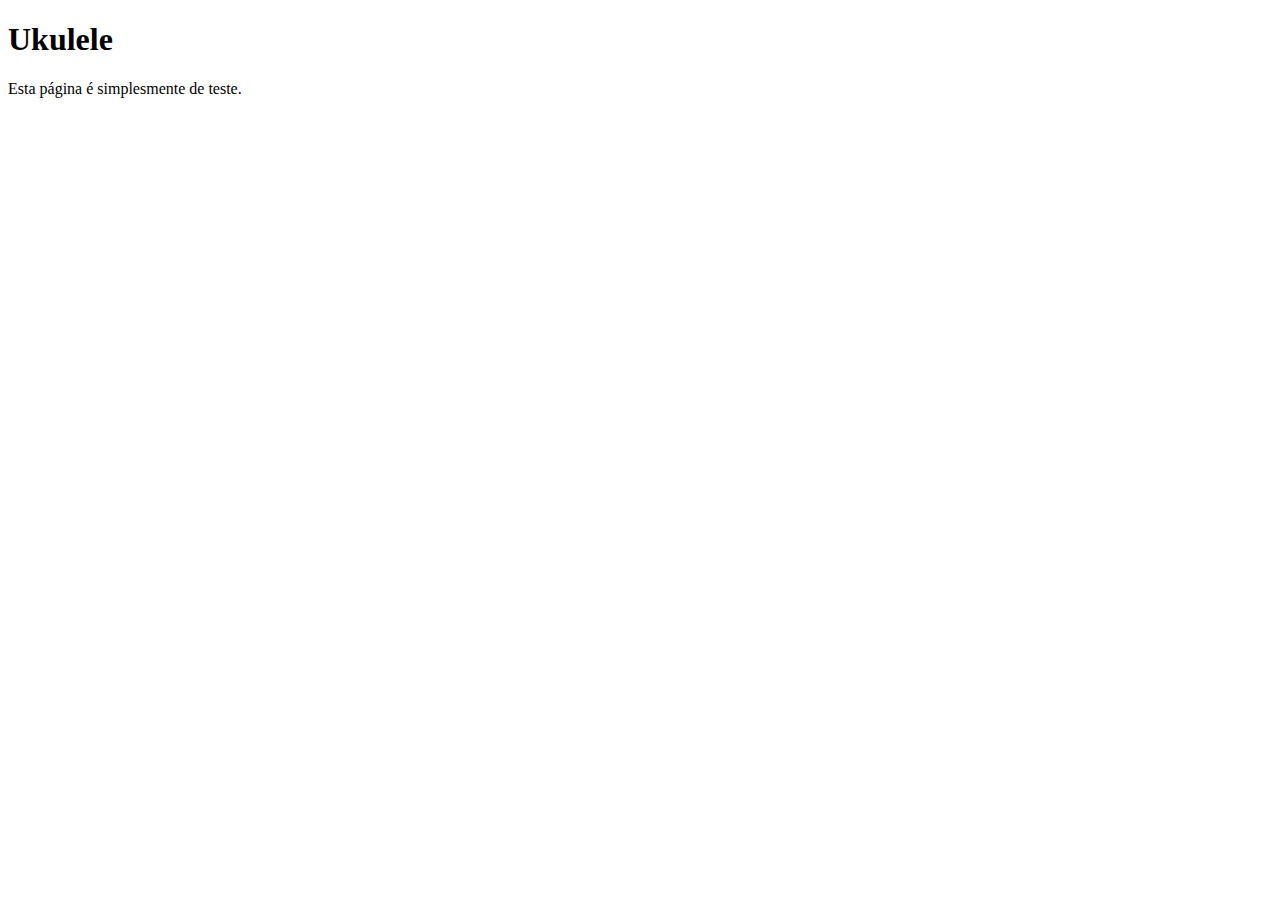
<file: ukulele/index.html>
<!DOCTYPE html>
<html lang="pt-br">
<head>
    <meta charset="UTF-8">
    <meta http-equiv="X-UA-Compatible" content="IE=edge">
    <meta name="viewport" content="width=device-width, initial-scale=1.0">
    <title>Document</title>
</head>
<body>
    
    <h1>Ukulele</h1>
    <p>Esta página é simplesmente de teste.</p>

</body>
</html>
</file>
